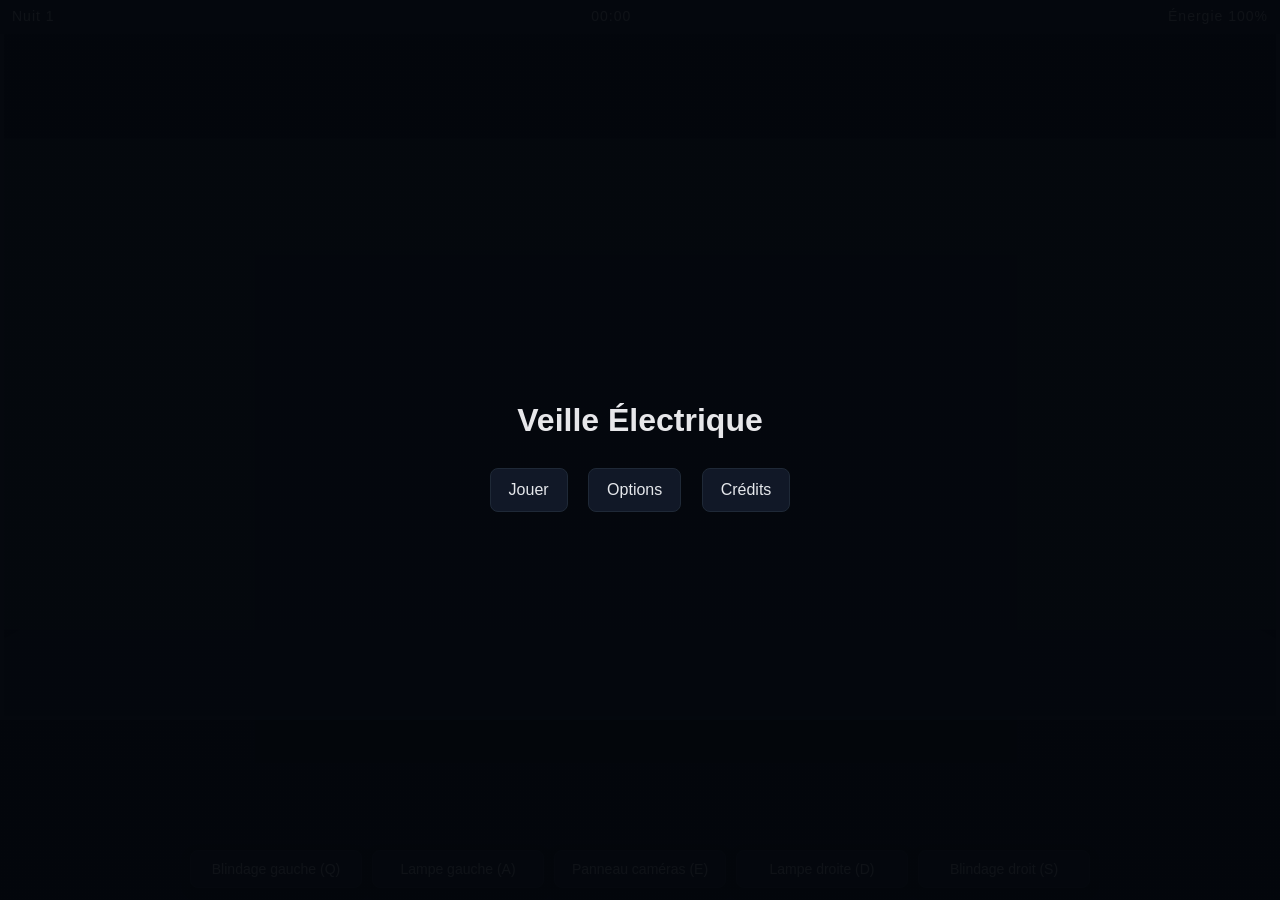
<file: index.html>
<!DOCTYPE html>
<html lang="fr">
<head>
  <meta charset="UTF-8">
  <meta name="viewport" content="width=device-width, initial-scale=1.0">
  <title>Veille Électrique</title>
  <link rel="stylesheet" href="styles.css">
</head>
<body>
  <div id="grain"></div>
  <canvas id="gameCanvas" width="960" height="540" aria-label="Zone de jeu"></canvas>
  <div id="ui">
    <div id="topBar">
      <div class="info" id="nightLabel">Nuit 1</div>
      <div class="info" id="timeLabel">00:00</div>
      <div class="info" id="energyLabel">Énergie 100%</div>
    </div>
    <div id="actions">
      <button id="leftDoor" class="action">Blindage gauche (Q)</button>
      <button id="leftLight" class="action">Lampe gauche (A)</button>
      <button id="cameraToggle" class="action">Panneau caméras (E)</button>
      <button id="rightLight" class="action">Lampe droite (D)</button>
      <button id="rightDoor" class="action">Blindage droit (S)</button>
    </div>
    <div id="cameraPanel" aria-live="polite">
      <div id="camHeader">
        <span>Caméras</span>
        <span id="camUsage">Charge: 0s</span>
      </div>
      <div id="camGrid"></div>
      <div id="camInfo">Sélectionnez une zone pour afficher son état.</div>
    </div>
    <div id="menuOverlay" class="panel">
      <h1>Veille Électrique</h1>
      <div class="menu">
        <button id="playBtn">Jouer</button>
        <button id="optionsBtn">Options</button>
        <button id="creditsBtn">Crédits</button>
      </div>
      <div id="credits" class="hidden">
        <p>Prototype original conçu pour ce défi.</p>
        <p>Design, code et sons générés à la volée.</p>
      </div>
      <div id="options" class="hidden">
        <label>
          Durée d'une nuit (secondes):
          <input type="number" id="nightLengthInput" min="60" max="360" value="360">
        </label>
        <label>
          Réduire les flashs
          <input type="checkbox" id="reduceFlash">
        </label>
      </div>
    </div>
    <div id="stateOverlay" class="panel hidden"></div>
    <div id="debugPanel" class="hidden"></div>
  </div>
  <script src="audio.js"></script>
  <script src="game.js"></script>
</body>
</html>
</file>
<file: styles.css>
* {
  box-sizing: border-box;
  font-family: 'Segoe UI', sans-serif;
}

body {
  margin: 0;
  background: #05070a;
  color: #e7e7ea;
  overflow: hidden;
}

#grain {
  position: fixed;
  inset: 0;
  pointer-events: none;
  background-image: radial-gradient(rgba(255,255,255,0.06) 1px, transparent 0);
  background-size: 3px 3px;
  mix-blend-mode: screen;
  opacity: 0.3;
  animation: grainMove 2s infinite alternate;
}

@keyframes grainMove {
  from { transform: translate3d(0,0,0); }
  to { transform: translate3d(1px,-1px,0); }
}

#gameCanvas {
  display: block;
  margin: 0 auto;
  background: #0b0e12;
  border: 4px solid #1f2937;
  width: 100vw;
  height: 56.25vw;
  max-height: 80vh;
  max-width: 100%;
}

#ui {
  position: fixed;
  inset: 0;
  pointer-events: none;
}

#topBar {
  display: flex;
  justify-content: space-between;
  padding: 8px 12px;
  background: linear-gradient(90deg,#0f172a,#0b1220);
  border-bottom: 2px solid #111827;
  pointer-events: auto;
}

.info {
  font-size: 14px;
  letter-spacing: 1px;
}

#actions {
  position: fixed;
  bottom: 12px;
  left: 50%;
  transform: translateX(-50%);
  display: grid;
  grid-template-columns: repeat(5, minmax(130px, 1fr));
  gap: 10px;
  width: min(900px, 95vw);
  pointer-events: auto;
}

.action {
  background: #111827;
  color: #e5e7eb;
  border: 1px solid #1f2937;
  padding: 10px;
  border-radius: 8px;
  font-size: 14px;
  box-shadow: 0 4px 10px rgba(0,0,0,0.3);
}

.action:active { transform: translateY(1px); }

#cameraPanel {
  position: fixed;
  right: 12px;
  top: 80px;
  width: 320px;
  background: rgba(10,12,20,0.9);
  border: 1px solid #1f2937;
  border-radius: 8px;
  padding: 8px;
  box-shadow: 0 10px 30px rgba(0,0,0,0.45);
  display: none;
  pointer-events: auto;
}

#cameraPanel.active { display: block; }

#camGrid {
  display: grid;
  grid-template-columns: repeat(3, 1fr);
  gap: 6px;
  margin-top: 8px;
}

.camBtn {
  background: #0f172a;
  border: 1px solid #1f2937;
  padding: 12px 6px;
  color: #cbd5e1;
  border-radius: 6px;
  min-height: 60px;
}

#camInfo {
  margin-top: 8px;
  font-size: 13px;
  min-height: 40px;
}

.panel {
  position: fixed;
  inset: 0;
  background: rgba(4,7,12,0.95);
  display: flex;
  flex-direction: column;
  align-items: center;
  justify-content: center;
  pointer-events: auto;
  text-align: center;
}

.panel.hidden { display: none; }

.menu button, #stateOverlay button {
  margin: 8px;
  padding: 12px 18px;
  font-size: 16px;
  background: #111827;
  border: 1px solid #1f2937;
  color: #e5e7eb;
  border-radius: 8px;
}

.hidden { display: none; }

#stateOverlay {
  font-size: 22px;
  gap: 12px;
}

#debugPanel {
  position: fixed;
  left: 10px;
  top: 90px;
  background: rgba(0,0,0,0.7);
  color: #7dd3fc;
  font-family: monospace;
  font-size: 12px;
  padding: 8px;
  border: 1px solid #0ea5e9;
  max-width: 260px;
  white-space: pre-wrap;
  pointer-events: none;
}

@media (max-width: 768px) {
  #actions {
    grid-template-columns: repeat(2, 1fr);
    bottom: 4px;
  }
  #cameraPanel {
    width: calc(100% - 24px);
    left: 12px;
  }
  .action { font-size: 13px; }
  #topBar { font-size: 12px; }
}
</file>
